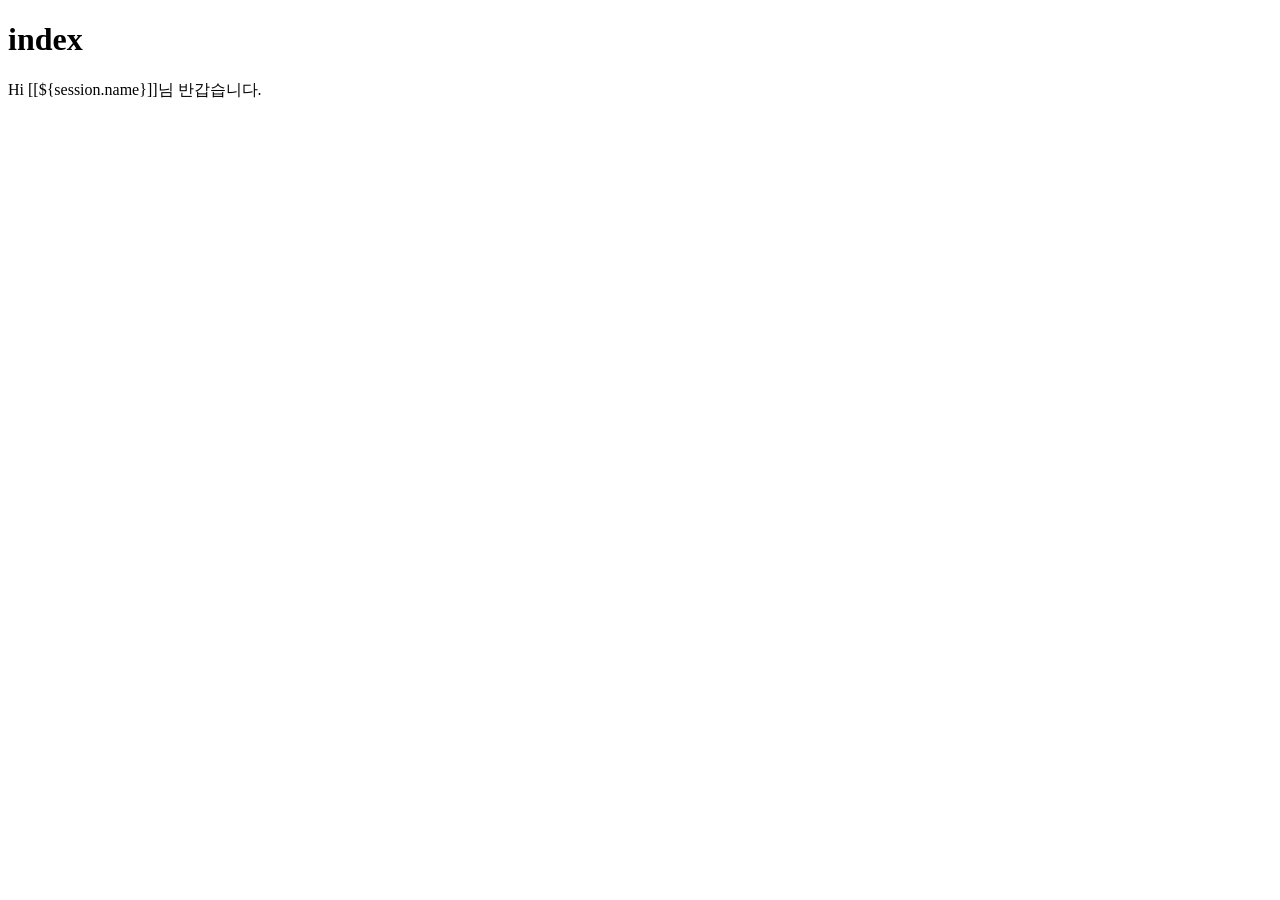
<file: aug31_JPA/src/main/resources/templates/index.html>
<!DOCTYPE html>
<html lang="ko" xmlns:th="http://www.thymeleaf.org">
<head>
<meta charset="UTF-8">
<title>Insert title here</title>
<link rel="stylesheet" type="text/css" th:href="@{./css/thymeleaf.css}">
</head>
<body>
	<th:block th:insert="~{/menu.html :: menu}"></th:block>
	<div ></div>
	<h1>index</h1>
	Hi [[${session.name}]]님 반갑습니다.
</body>
</html>
</file>
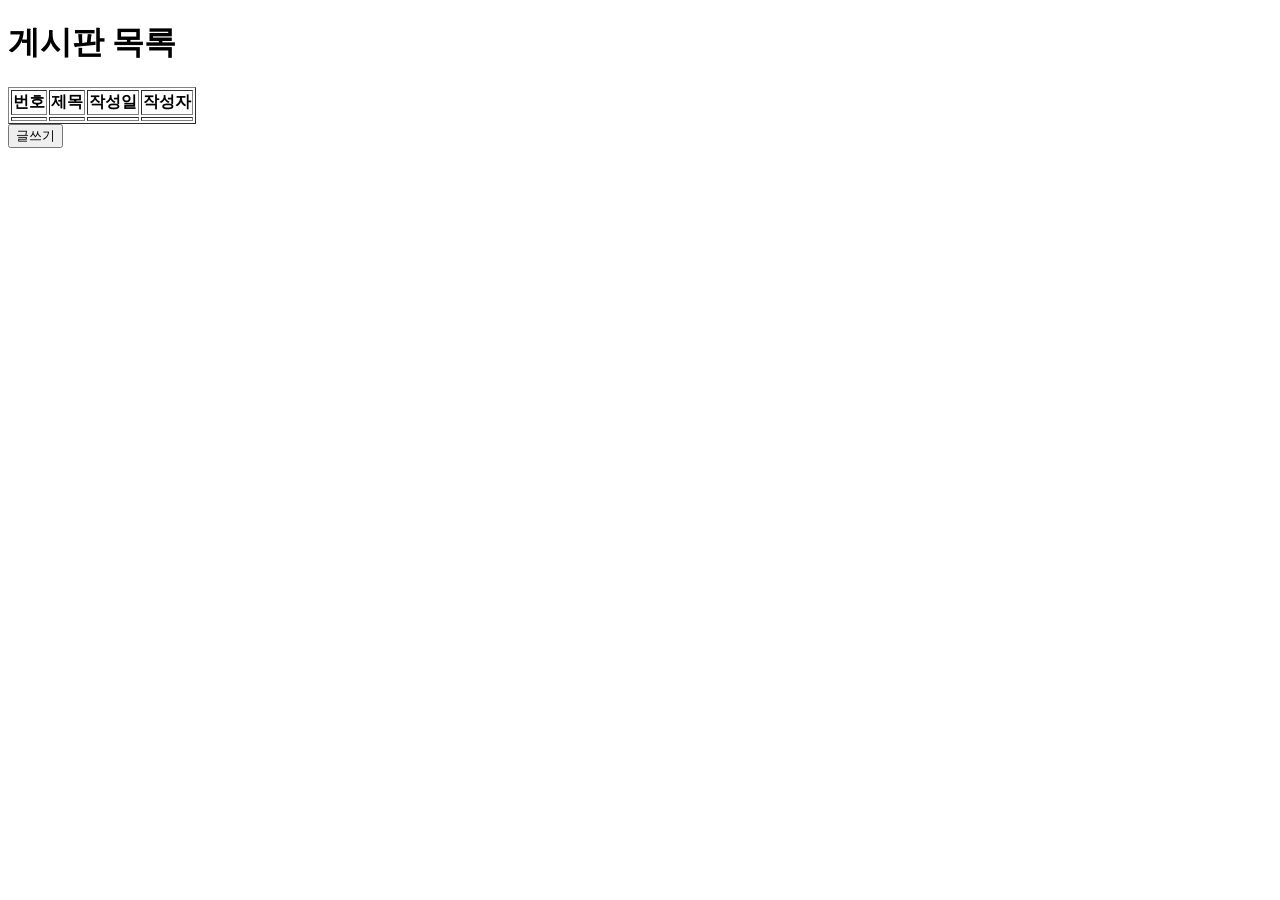
<file: aug31_JPA/src/main/resources/templates/board.html>
<!DOCTYPE html>
<html lang="ko" xmlns:th="http://www.thymeleaf.org">
<head>
<meta charset="UTF-8">
<title>Insert title here</title>
<link rel="stylesheet" type="text/css" th:href="@{./css/thymeleaf.css}">
</head>
<body>
	<th:block th:insert="~{/menu.html :: menu}"></th:block>
	<h1>게시판 목록</h1>
	<table border="1">
		<tr>
			<th>번호</th>
			<th>제목</th>
			<th>작성일</th>
			<th>작성자</th>
		</tr>
		<tr th:each="row : ${list}">
			<td th:text="${row.bno}"></td>
			<td th:text="${row.title}" th:onclick="|location.href='@{./detail(bno=${row.bno})}'|"></td>
			<td th:text="${row.bdate}"></td>
			<td th:text="${row.member.mname}"></td>
		</tr>
	</table>
	<button th:onclick="|location.href='@{/write}'|">글쓰기</button>
</body>
</html>
</file>
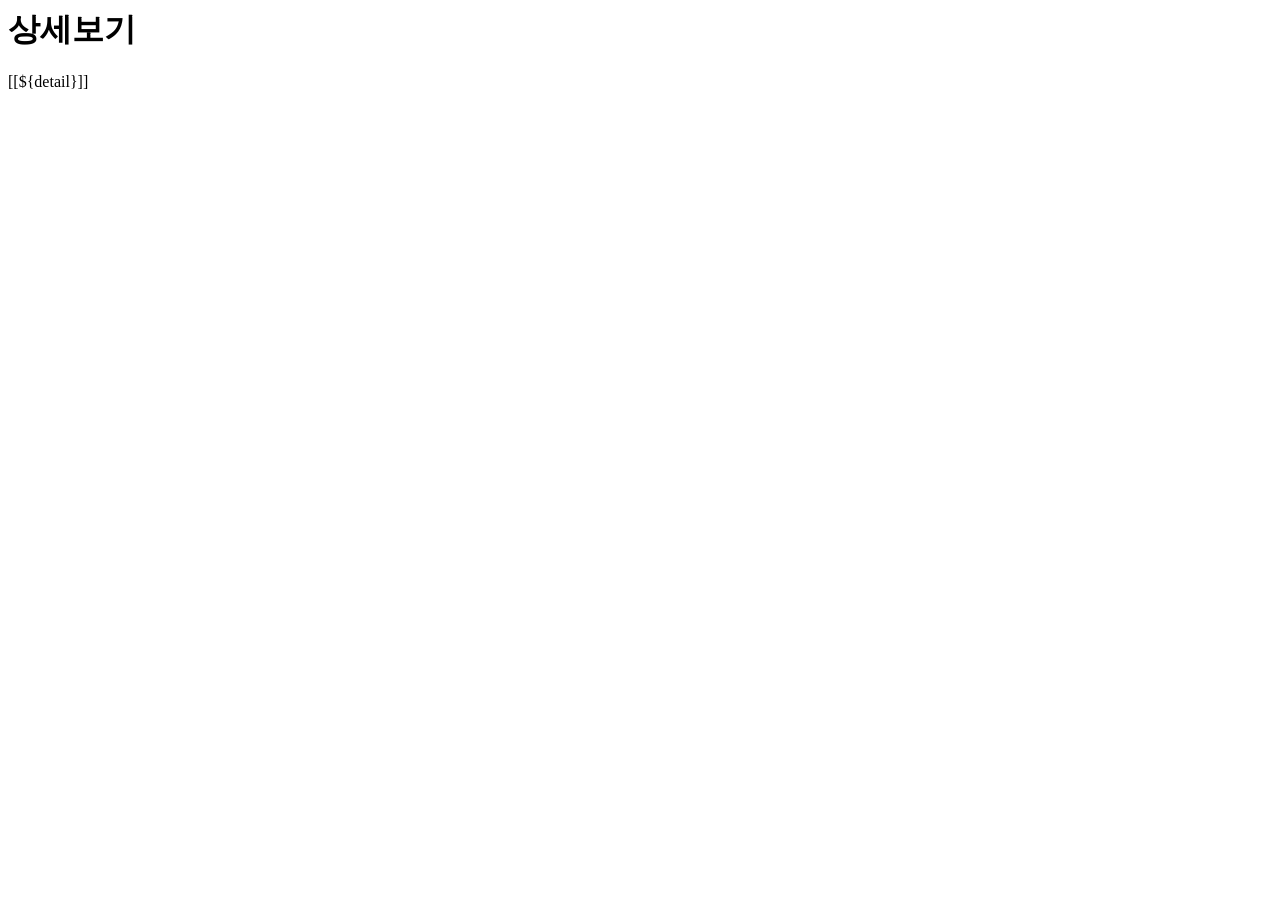
<file: aug31_JPA/src/main/resources/templates/detail.html>
<html lang="ko" xmlns:th="http://www.thymeleaf.org">
<head>
<meta charset="UTF-8">
<title>Insert title here</title>
<link rel="stylesheet" type="text/css" th:href="@{./css/thymeleaf.css}">
</head>
<body>
	<th:block th:insert="~{/menu.html :: menu}"></th:block>
	<div ></div>
	<h1>상세보기</h1>
	[[${detail}]]

</body>
</html>
</file>
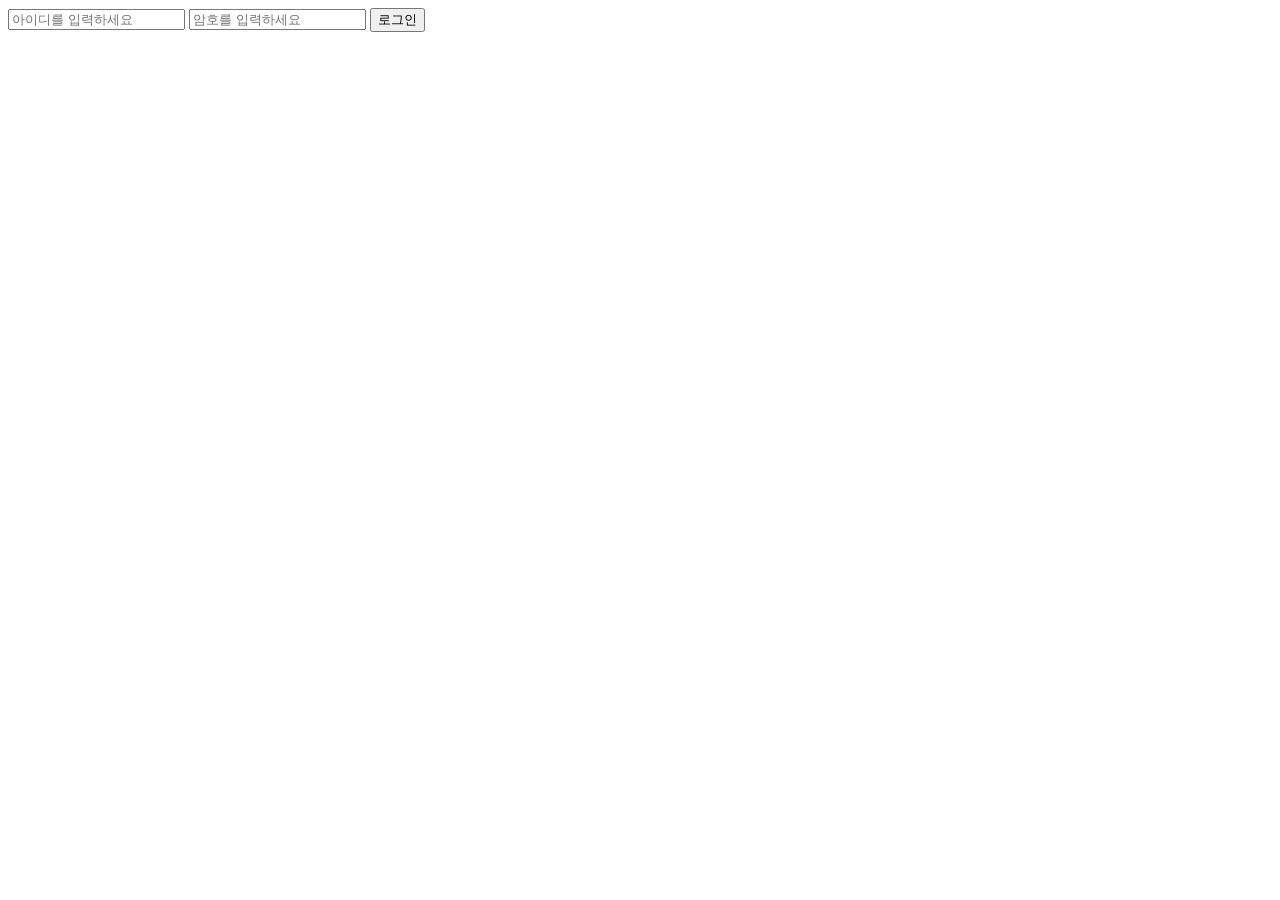
<file: aug31_JPA/src/main/resources/templates/login.html>
<!DOCTYPE html>
<html lang="ko" xmlns:th="http://www.thymeleaf.org">
<head>
<meta charset="UTF-8">
<title>Insert title here</title>
<link rel="stylesheet" type="text/css" th:href="@{./css/thymeleaf.css}">
</head>
<body>
	<th:block th:insert="~{/menu.html :: menu}"></th:block>
	
	<div class="login-form">
		<form th:action="@{./login}" th:method="post">
			<input type="text" name="mid" placeholder="아이디를 입력하세요" required="required">
			<input type="password" name="mpw" placeholder="암호를 입력하세요" required="required">
			<button type="submit">로그인</button>
		</form>
	</div>
	
</body>
</html>
</file>
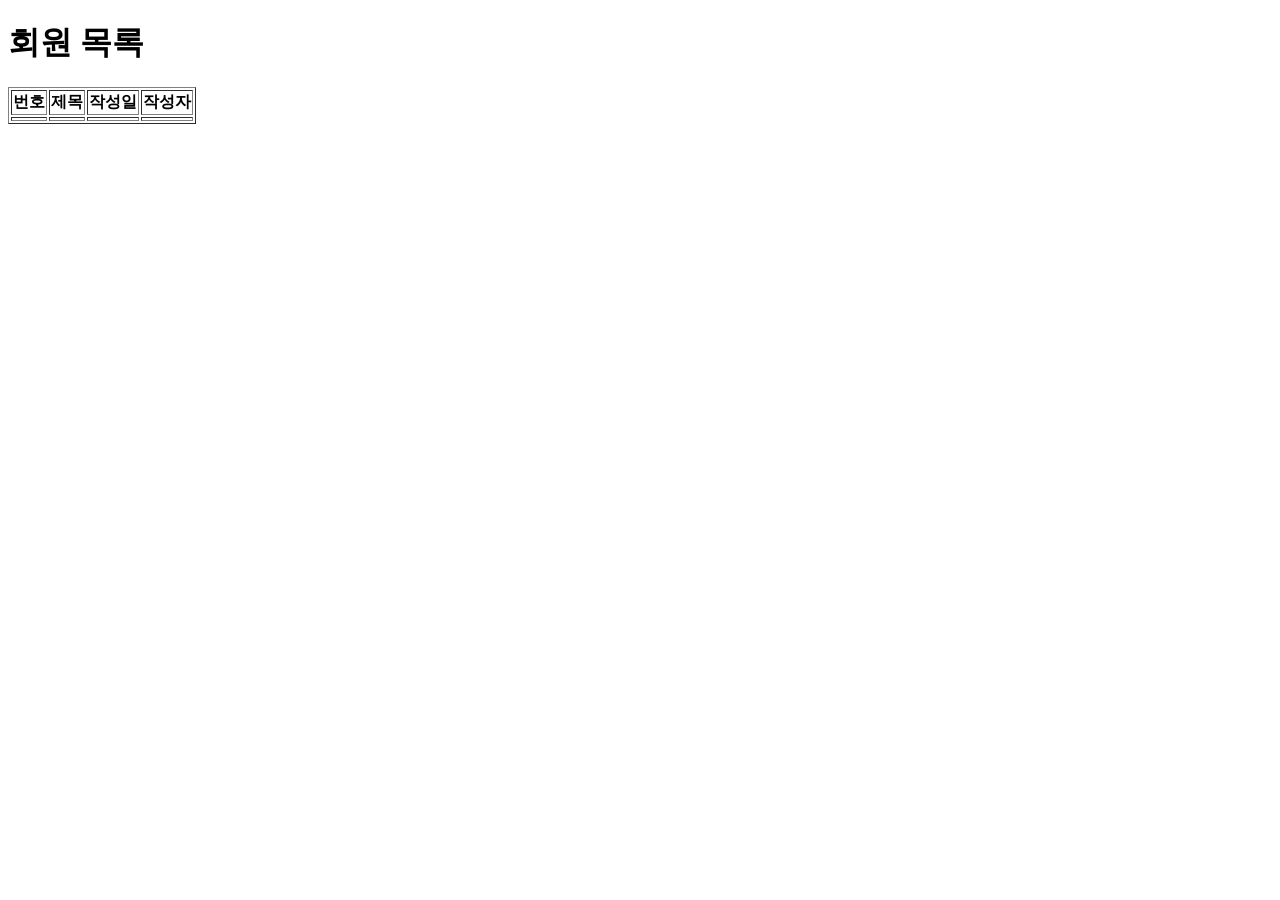
<file: aug31_JPA/src/main/resources/templates/members.html>
<!DOCTYPE html>
<html lang="ko" xmlns:th="http://www.thymeleaf.org">
<head>
<meta charset="UTF-8">
<title>Insert title here</title>
<link rel="stylesheet" type="text/css" th:href="@{./css/thymeleaf.css}">
</head>
<body>
	<th:block th:insert="~{/menu.html :: menu}"></th:block>
	<h1>회원 목록</h1>
		<table border="1">
		<tr>
			<th>번호</th>
			<th>제목</th>
			<th>작성일</th>
			<th>작성자</th>
		</tr>
		<tr th:each="row : ${list}">
			<td th:text="${row.mno}"></td>
			<td th:text="${row.mid}"></td>
			<td th:text="${row.mname}"></td>
			<td th:text="${row.mjoindate}"></td>
		</tr>
	</table>
</body>
</html>
</file>
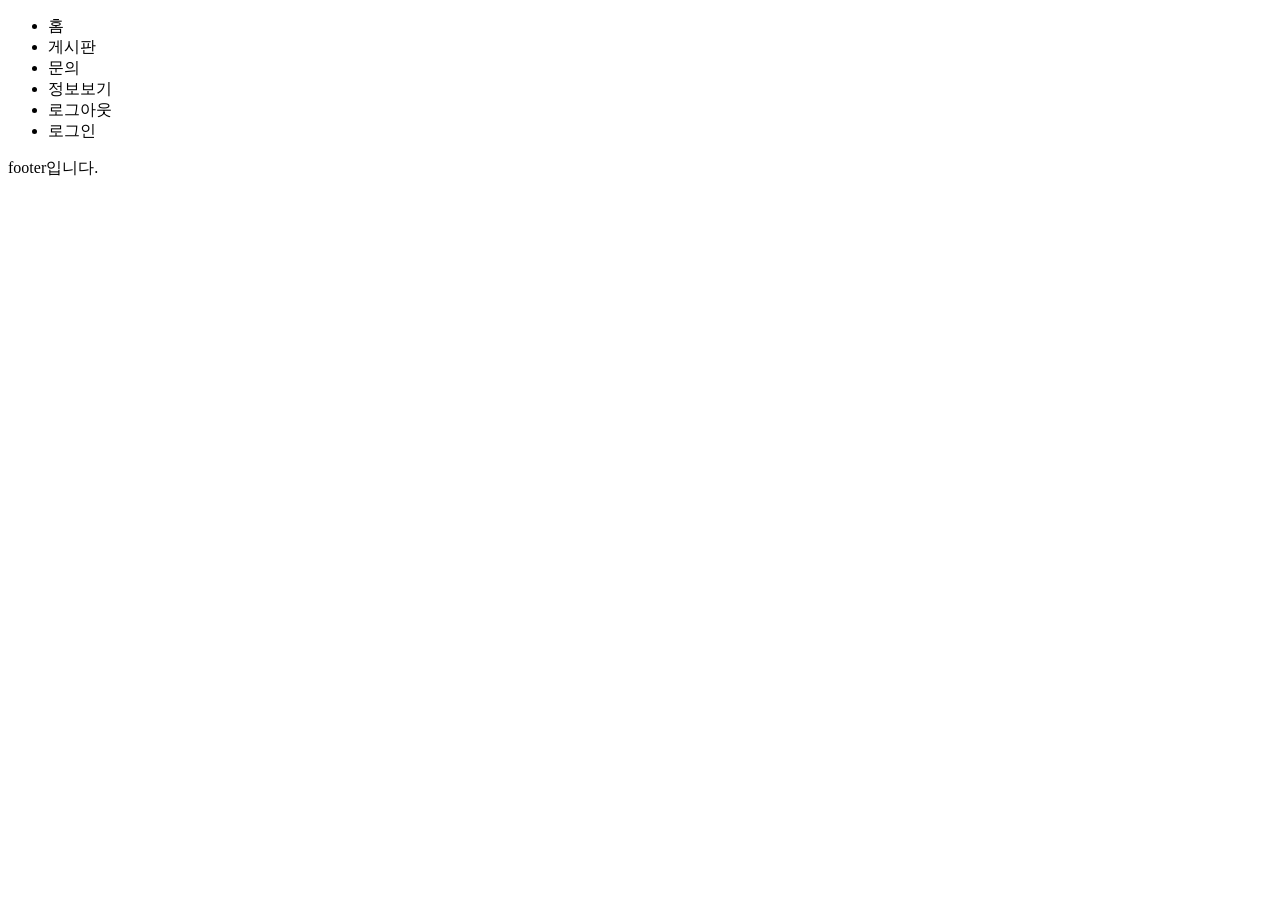
<file: aug31_JPA/src/main/resources/templates/menu.html>
<!DOCTYPE html>
<html lang="ko" xmlns:th="http://www.thymeleaf.org">
<body>
	<nav th:fragment="menu">
		<ul>
			<li th:onclick="|location.href='@{/}'|">홈</li>
			<li th:onclick="|location.href='@{/board}'|">게시판</li>
			<li th:onclick="|location.href='@{/mooni}'|">문의</li>
			<li th:onclick="|location.href='@{/info}'|">정보보기</li>
			<li th:if="${session.name ne null}" th:onclick="|location.href='@{/logout}'|">로그아웃</li>
			<li th:if="${session.name eq null}" th:onclick="|location.href='@{/login}'|">로그인</li>
			
		</ul>
	</nav>
	
	<div th:fragment="footer">
		footer입니다.
	</div>
</body>
</html>
</file>
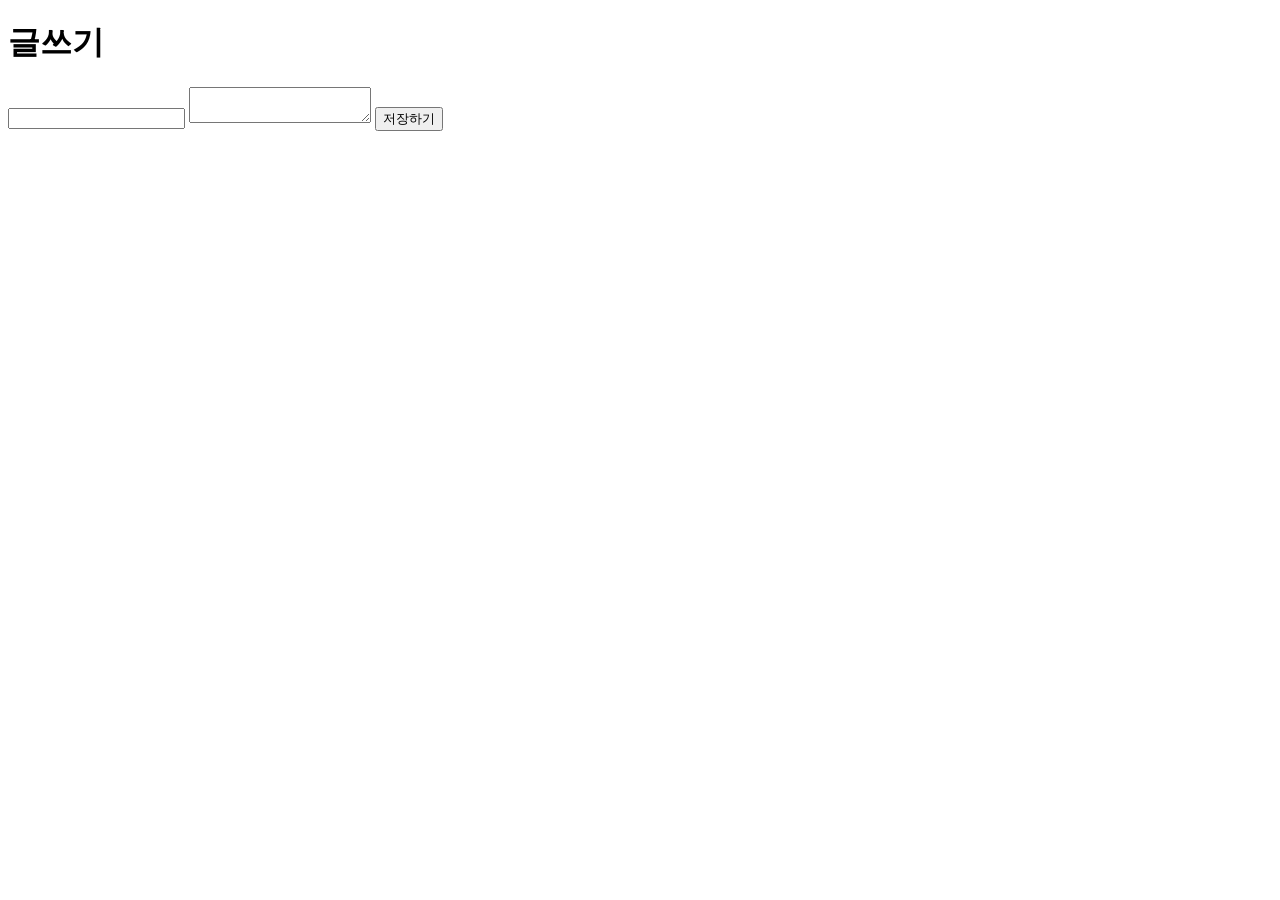
<file: aug31_JPA/src/main/resources/templates/write.html>
<!DOCTYPE html>
<html lang="ko" xmlns:th="http://www.thymeleaf.org">
<head>
<meta charset="UTF-8">
<title>게시판에 글쓰기</title>
<link rel="stylesheet" type="text/css" th:href="@{./css/thymeleaf.css}">
</head>
<body>
<th:block th:insert="~{/menu.html :: menu}"></th:block>
	<h1>글쓰기</h1>
	<form th:action="@{./write}" method="post">
		<input type="text" name="title">
		<textarea name="content"></textarea>
		<button type="submit">저장하기</button>
	</form>
</body>
</html>
</file>
